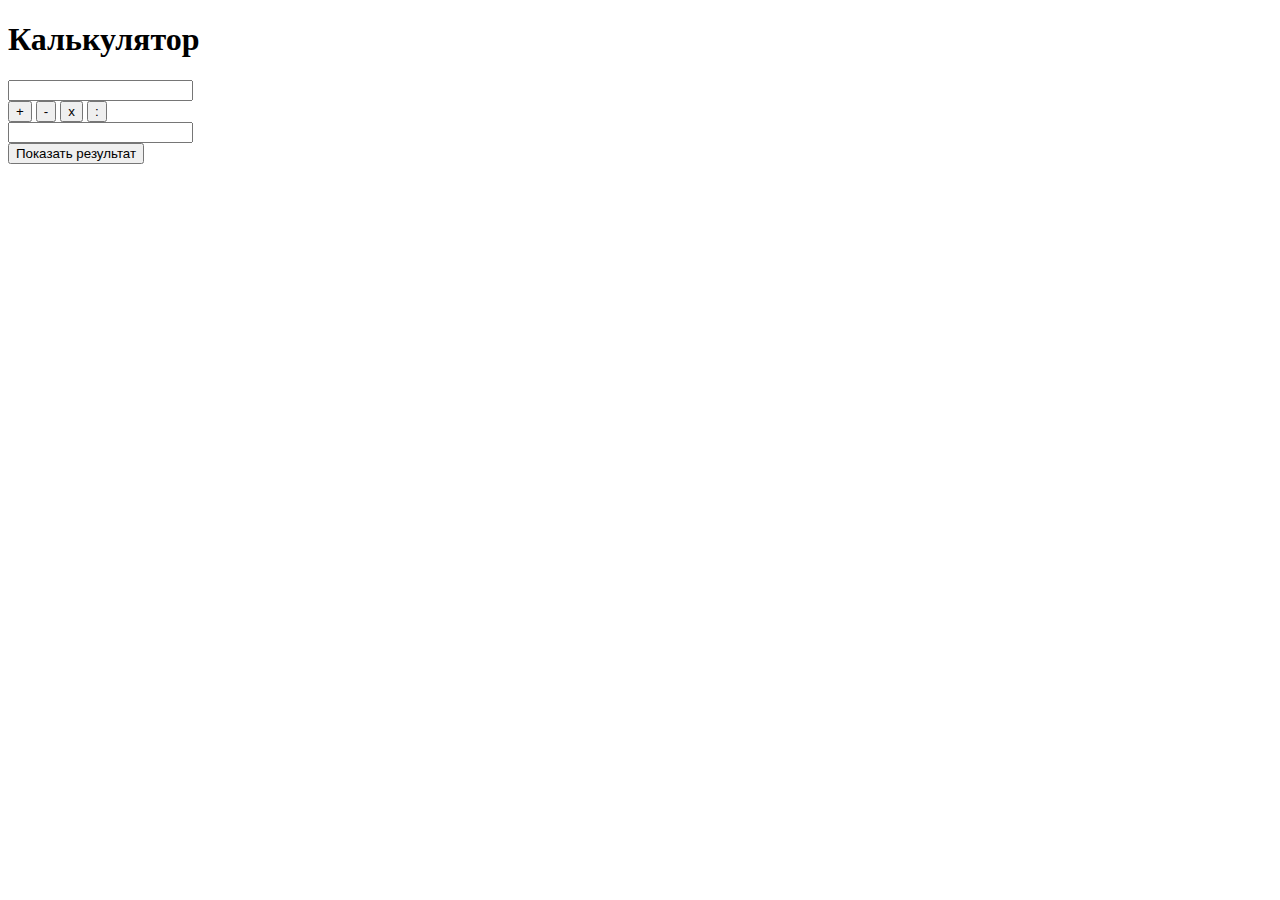
<file: Leasson 3/Calculator/index.html>
<!DOCTYPE html>
<html lang="ru">
<head>
	<meta charset="utf-8">
	<title>Калькулятор</title>
</head>
<body>
<h1>Калькулятор</h1>
<input id="num1"/>

<div id="operator_buttons">
	<button id="plus" onclick="op='+'">+</button>
	<button id="minus" onclick="op='-'">-</button>
	<button id="times" onclick="op='*'">x</button>
	<button id="divide" onclick="op='/'">:</button>
</div>

<input id="number2"/>
<br>

<button onclick="func()">Показать результат</button>
<br>
<p id="result"></p>

<script>

	var op;

	function func() {
		var result;
		var number1 = Number(document.getElementById("num1").value);
		var number2 = Number(document.getElementById("number2").value);
		switch (op) {
			case '+':
				result = number1 + number2;
				break;
			case '-':
				result = number1 - number2;
				break;
			case '*':
				result = number1 * number2;
				break;
			case '/':
				result = (number2 != 0) ? number1 / number2 : alert("Деление на ноль");
				break;
		}
		document.getElementById("result").innerHTML = result;
	}
</script>

</body>
</html>
</file>
